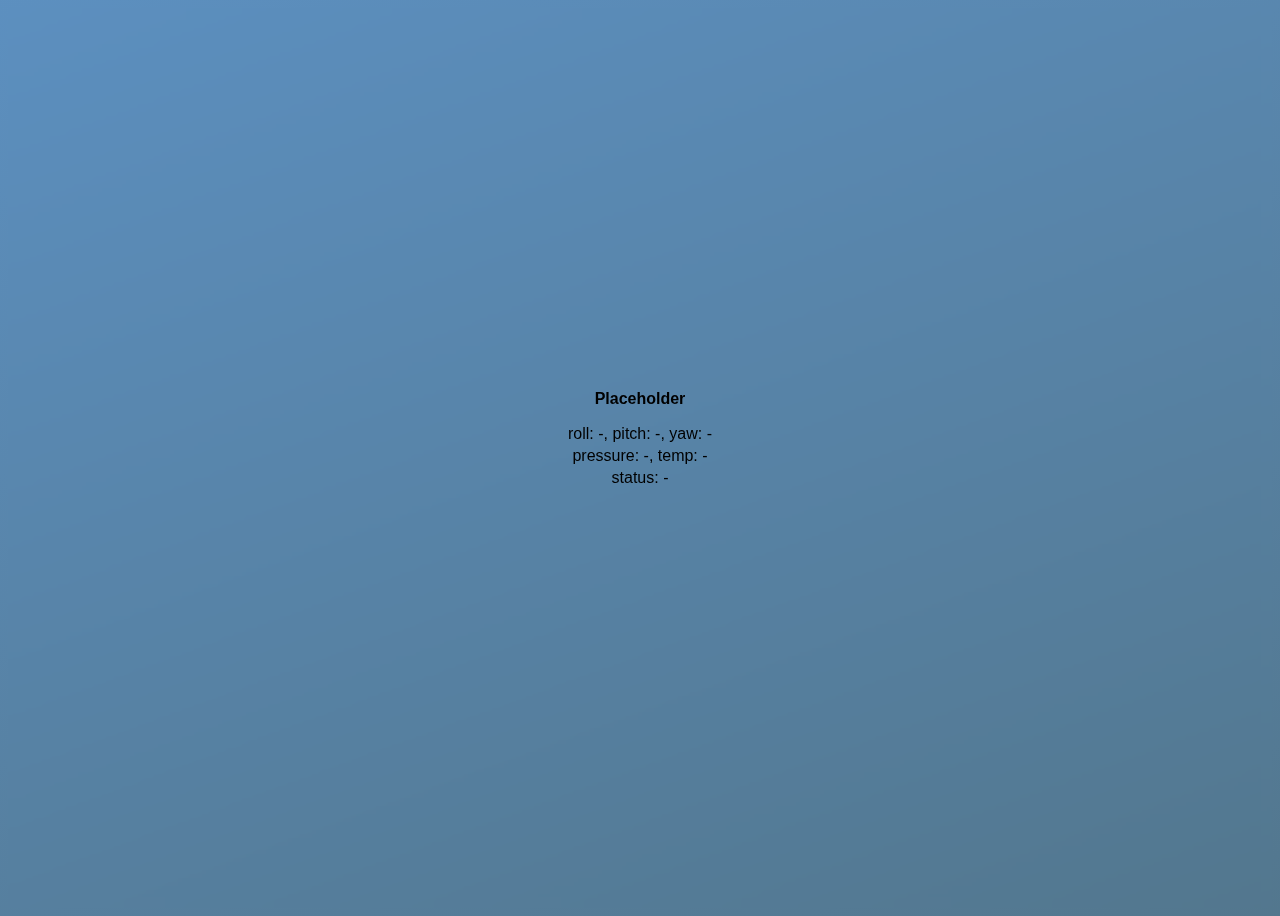
<file: site/index.html>
<!DOCTYPE html>
<html lang="en">
<head>
    <meta charset="UTF-8">
    <meta name="viewport" content="width=device-width, initial-scale=1.0">
    <title>Fuzzy Data Map Viewer</title>
    <link rel="stylesheet" href="styles.css">
</head>
<body>
    <div class="container">
        <div id="overlay-text">Placeholder</div>
        <div id="attitude">
            roll: -, pitch: -, yaw: -
        </div>
        <div id="pressure">
            pressure: -, temp: -
        </div>
        <div id="status">
            status: -
        </div>
    </div>

    <script>
        const socket = new WebSocket(`ws://${window.location.host}:6040/ws/mavlink`)

        socket.addEventListener('message', function (event) {
            let data = JSON.parse(event.data)
            switch (data.message.type) {
                case 'ATTITUDE':
                    const {roll, pitch, yaw} = data.message
                    document.getElementById('attitude').textContent = `roll: ${rad2user(roll)}, pitch: ${rad2user(pitch)}, yaw: ${rad2user(yaw)}`
                    break
                case 'SCALED_PRESSURE':
                    const {press_abs, temperature} = data.message
                    document.getElementById('pressure').textContent = `pressure: ${press_abs.toFixed(2)}, temp: ${temperature/100}`
                    break
                case 'STATUSTEXT':
                    document.getElementById('status').textContent = `status: ${data.message.text.join('')}`
                    break
                default:
                    break
            }
        })

        // Convert radians to a user friendly output
        function rad2user(value) {
            return (value * 180 / Math.PI).toFixed(1)
        }
    </script>
</body>
</html>
</file>
<file: site/styles.css>
body {
    display: flex;
    justify-content: center;
    align-items: center;
    height: 100vh;
    font-family: Arial, sans-serif;

    background-color: #135DA355 !important;
    background-image: linear-gradient(160deg, #135DA388 0%, #012F4688 100%) !important;
    backdrop-filter: blur(4.5px) !important;
    -webkit-backdrop-filter: blur(10px) !important;
}

.container {
    display: flex;
    flex-direction: column;
    align-items: center;
    position: relative;
    min-width: 500px;
}

.container > div {
    margin-bottom: 4px;
}

#overlay-text {
    position: absolute;
    top: -35px;
    color: black;
    font-weight: bold;
}

#data {
    margin-top: 20px;
    color: black;
}
</file>
